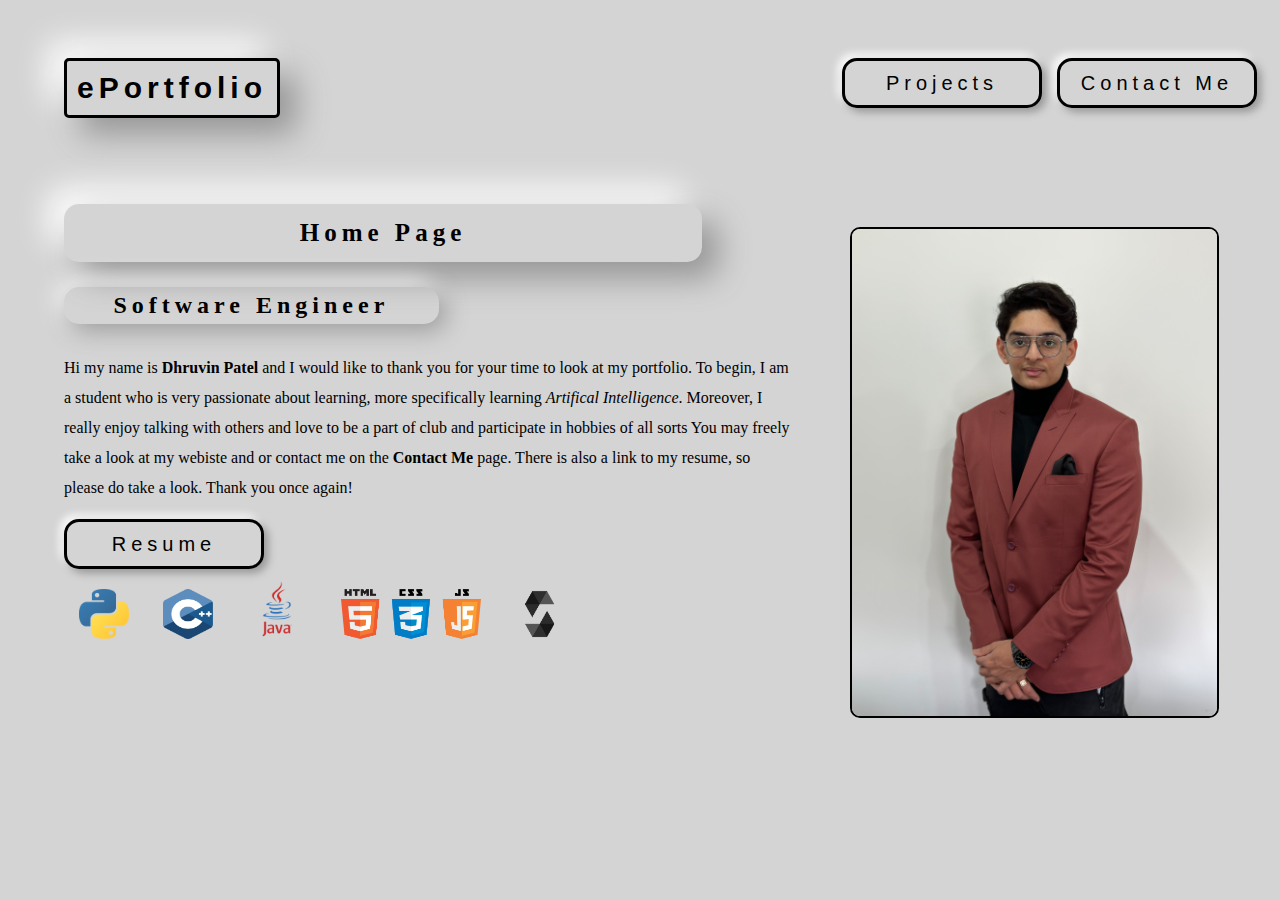
<file: index.html>
<html>

<head>
    <title>Dhruvin.Patel</title>
    <link rel="stylesheet" href="main.css">
</head>

<body>
    <nav>
        <h1>ePortfolio</h1>
        <!-- <ul>
            <li><a href="projects.html">Projects</a></li>
            <li><a href="contact.html">Contact Me</a></li>

        </ul> -->
                <button class="btn1"><a href="contact.html">Contact Me</a></button>
        <button class="btn1"><a href="projects.html">Projects</a></button>
    </nav>
    <div>
        <img class = "pic" src="IMG_0909.jpeg">
        <h3>Home Page</h3>
        <h2 class = "soft">Software Engineer</h2>
        <p>Hi my name is <strong>Dhruvin Patel</strong> and I would like to
        thank you for your time to look at my portfolio. To begin, I am a student
        who is very passionate about learning, more specifically learning <em>Artifical Intelligence</em>.
        Moreover, I really enjoy talking with others and love to be a part of club and participate in hobbies of all sorts
        You may freely take a look at my webiste and or contact me on the <strong>Contact Me</strong> page. There is also a link to
        my resume, so please do take a look. Thank you once again!</p>

        <button class="btn2"><a href="Resume.pdf" target="_blank">Resume</a></button>
        <img class = "lang" src="python.png">
        <img class="lang4" src="c.png">

        <img class="lang1" src="java.png">
        <img class="lang2" src="frontend.png">
        <img class="lang3" src="solidity.png">

        <style>
            .lang {
                display: inline-flex;
                flex-direction: column;
                height: 50px;
                width: 50px;
                /* padding-top: 5px; */
                padding-left: 15px;
                padding-right: 15px;
            }
            .lang1 {
                display: inline-flex;
                flex-direction: column;
                height: 60x;
                width: 60px;
                /* padding-top: 5px; */
                padding-left: 15px;
                padding-right: 15px;
            }
            .lang2 {
                display: inline-flex;
                flex-direction: column;
                height: 50px;
                width: 140px;
                /* padding-top: 5px; */
                padding-left: 15px;
                padding-right: 15px;
            }.lang3 {
                display: inline-flex;
                flex-direction: column;
                height: 50px;
                width: 50px;
                /* padding-top: 5px; */
                padding-left: 15px;
                padding-right: 15px;
            }
            .lang4 {
                display: inline-flex;
                flex-direction: column;
                height: 50px;
                width: 50px;
                /* padding-top: 5px; */
                padding-left: 15px;
                padding-right: 15px;
            }
        </style>



    </p>
    </div>
</body>

</html>
</file>
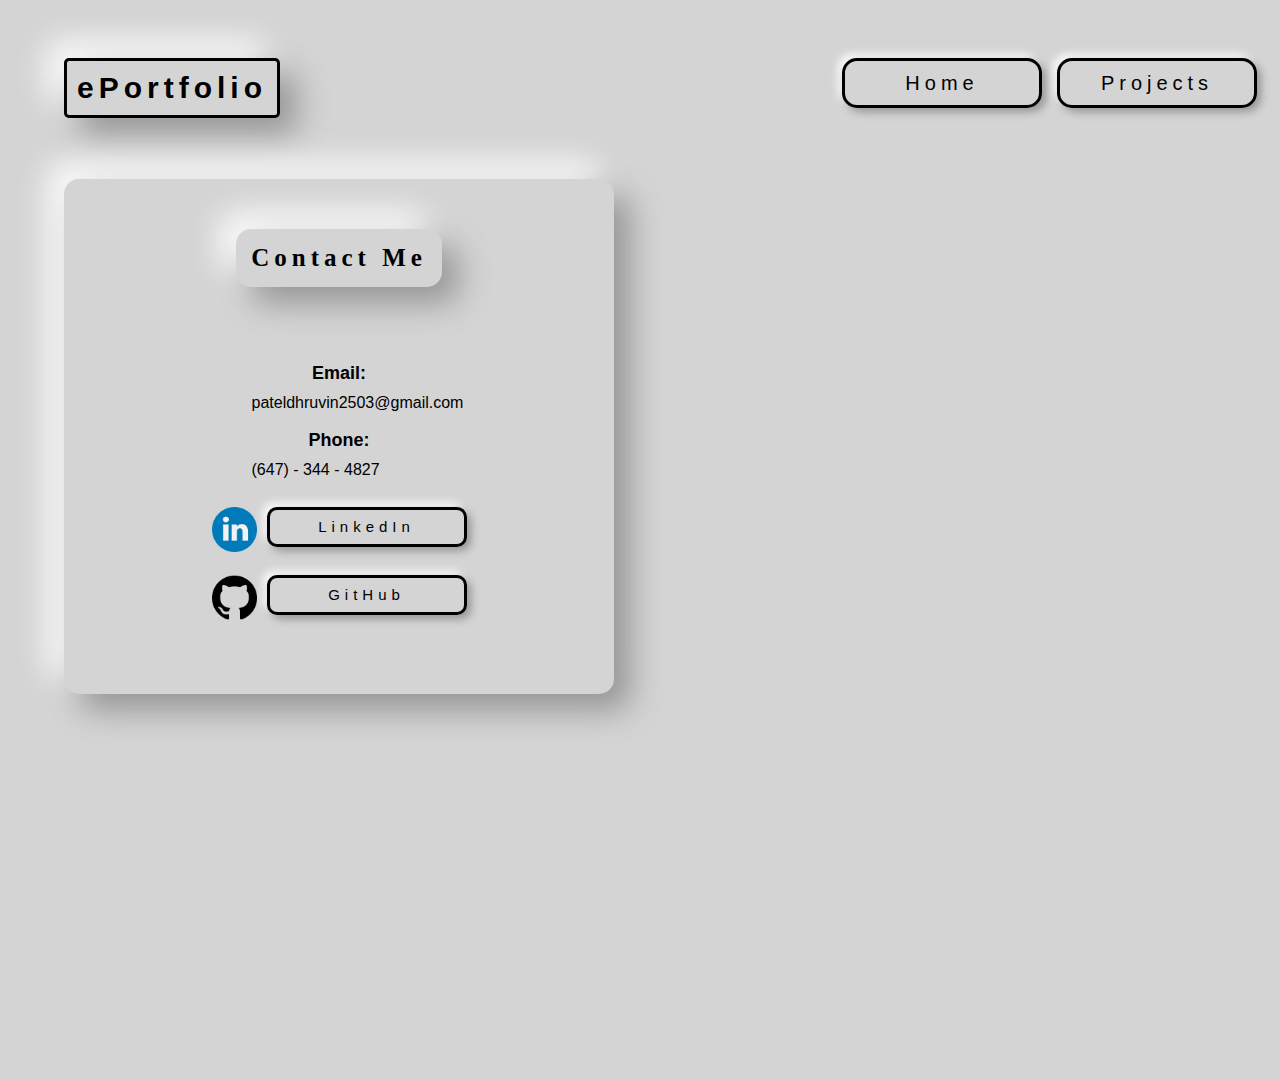
<file: contact.html>
<html>

<head>
    <title>Dhruvin.Patel</title>
    <link rel="stylesheet" href="main.css">
</head>

<body>
    <nav>
        <h1>ePortfolio</h1>
        <!-- <ul>
            <li><a href="index.html">Home</a></li>
            <li><a href="projects.html">Projects</a></li>
        </ul> -->
                        <button class="btn1"><a href="projects.html">Projects</a></button>

                <button class="btn1"><a href="index.html">Home</a></button>

    </nav>
    <div class="container">
        <div class="card">
            <h3>Contact Me</h3>
            <dl class="box">
                <dt>Email:</dt>
                <dd>pateldhruvin2503@gmail.com</dd>
                <hr>
                <dt>Phone:</dt>
                <dd>(647) - 344 - 4827</dd>
                <hr>
                <hr>

                <!-- <dt>GitHub:</dt><dd>"github shit"</dd><hr> -->
                <!-- <dt>LinkedIn: </dt> -->
                <!-- <a href="https://www.linkedin.com/in/dhruvin-patel25/" class="button" target="_blank">LinkedIn</a> -->
                <!-- <dd><a href="https://www.linkedin.com/in/dhruvin-patel25/" target="_blank">Dhruvin_Patel_LinkedIn</a></dd> -->
                                <img class="logos" src="linkedin.png">

                <button class = "btn" ><a href="https://www.linkedin.com/in/dhruvin-patel25/" target="_blank">LinkedIn</a></button>
                <!-- <img class = "logos" src="linkedin.png"> -->
                <hr>
                <hr>
                                <img class="logos" src="github.png">

                <button class= "btn"><a href="https://github.com/pdhruvin25" target="_blank">GitHub</a></button>

                <hr>
                <hr>

                <!-- <dt>GitHub: </dt> -->
                <!-- <a href="https://github.com/pdhruvin25" class="button" target="_blank">GitHub</a> -->
                <!-- <dd><a href="https://github.com/pdhruvin25" target="_blank">Dhruvin_Patel_GitHub</a></dd> -->
                <hr>
    
            </dl>
        </div>
    </div>
</body>

</html>
</file>
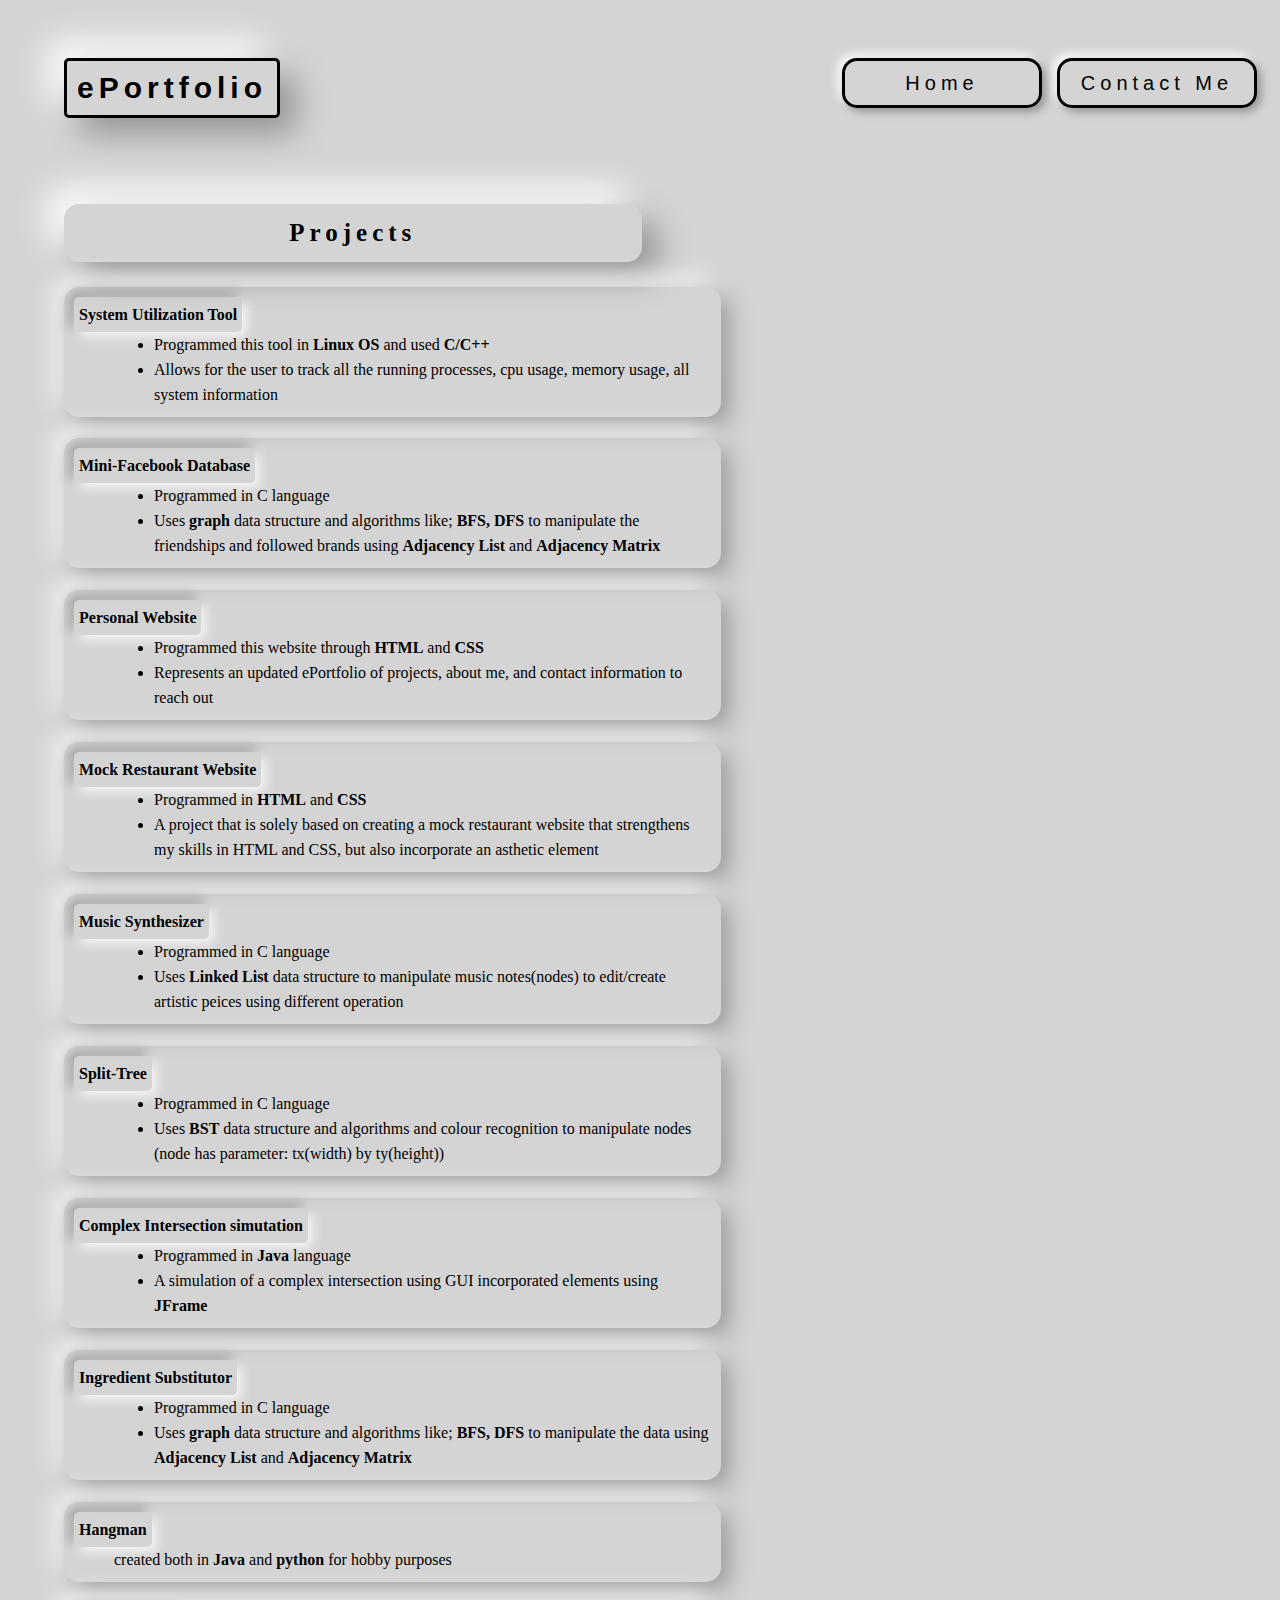
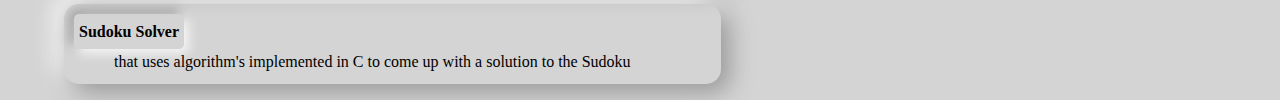
<file: projects.html>
<!-- <html>

<head>
    <title>Dhruvin.Patel</title>
    <link rel="stylesheet" href="main.css">
</head>

<body>
    <nav>
        <h1>ePortfolio</h1>
        <ul>
            <li><a href="about.html">About</a></li>
            <li><a href="contact.html">Contact Me</a></li>
            <li><a href="index.html">Index</a></li>
        </ul>
    </nav>
    <div>
        <h3>Welcome To My Page</h3>
        <p>Hi my name is <strong>Dhruvin Patel</strong> and I would like to
            thank you for your time to look at my portfolio. To begin, I am a student
            who is very passionate about learning, more specifically learning <em>Artifical Intelligence</em>.
            Moreover, I really enjoy talking with others and love to be a part of club and participate in hobbies of all
            sorts
            You may freely take a look at my webiste and or contact me on the <strong>Contact Me</strong>page. There is
            also a link to
            my resume, so please do take a look. Thank you once again!</p>
    </div>
</body>

</html> -->

<html>

<head>
    <title>Dhruvin.Patel</title>
    <link rel="stylesheet" href="main.css">
</head>

<body>
    <nav>
        <h1>ePortfolio</h1>
        <button class="btn1"><a href="contact.html">Contact Me</a></button>
                <button class="btn1"><a href="index.html">Home</a></button>

    </nav>
    <div class="about">
          <!-- <img src="UofT.jpg" class="logo"> -->
          <h3>Projects</h3>
          <!-- <p>Hi I am a student in second year studying at The University Of Toronto in Computer Science: Software
                    Engineering
                </p> -->
          <!-- <p class="project">Projects</p> -->

          <dl class="info">
            <dt>System Utilization Tool</dt>
            <dd>
                <ul>
                    <li>Programmed this tool in <strong>Linux OS</strong> and used <strong>C/C++</strong></li>
                    <li>Allows for the user to track all the running processes, cpu usage, memory usage, all system information</li>
                </ul>
            </dd>
        </dl>
            <dl class = "info">
            <dt>Mini-Facebook Database</dt>
            <dd>
                <ul>
                    <li>Programmed in C language</li>
                    <li>Uses <strong>graph</strong> data structure and algorithms like; <strong>BFS, DFS</strong> to manipulate
                        the
                        friendships and followed brands using <strong>Adjacency List</strong> and <strong> Adjacency
                            Matrix</strong>
                    </li>
            
                </ul>
            </dd>
            </dl>
            <dl class="info">
                <dt>Personal Website</dt>
                <dd>
                    <ul>
                        <li>Programmed this website through <strong>HTML</strong> and <strong>CSS</strong></li>
                        <li>Represents an updated ePortfolio of projects, about me, and contact information to reach out</li>
                    </ul>
                </dd>
            </dl>
            <dl class="info">
                <dt>Mock Restaurant Website</dt>
                <dd>
                    <ul>
                        <li>Programmed in <strong>HTML</strong> and <strong>CSS</strong></li>
                        <li>A project that is solely based on creating a mock restaurant website that strengthens my skills in HTML and CSS, but also incorporate an asthetic element 
                        </li>

                    </ul>
                </dd>
            </dl>
            <dl class="info">
            
                <dt>Music Synthesizer</dt>
                <dd>
                    <ul>
                        <li>Programmed in C language</li>
                        <li>Uses <strong>Linked List</strong> data structure to manipulate music notes(nodes) to edit/create
                            artistic
                            peices using different operation</li>
                    </ul>
                </dd>
            </dl>
            
            <dl class="info">
            
                <dt>Split-Tree</dt>
                <dd>
                    <ul>
                        <li>Programmed in C language</li>
                        <li>Uses <strong>BST</strong> data structure and algorithms and colour recognition to manipulate nodes (node
                            has
                            parameter: tx(width) by ty(height))</li>
            
                    </ul>
                </dd>
            </dl>
            
            <dl class="info">
            
                <dt>Complex Intersection simutation</dt>
                <dd>
                    <ul>
                        <li>Programmed in <strong>Java</strong> language</li>
                        <li>A simulation of a complex intersection using GUI incorporated elements using <strong>JFrame</strong>
                        </li>
                    </ul>
                </dd>
            </dl>
            
            <dl class="info">
            
                <dt>Ingredient Substitutor</dt>
                <dd>
                    <ul>
                        <li>Programmed in C language</li>
                        <li>Uses <strong>graph</strong> data structure and algorithms like; <strong>BFS, DFS</strong> to manipulate
                            the
                            data using <strong>Adjacency List</strong> and
                            <strong>Adjacency Matrix</strong>
                        </li>
                    </ul>
                </dd>
            </dl>
            
            <dl class="info">
            
                <dt>Hangman</dt>
                <dd>created both in <strong>Java</strong> and <strong>python</strong> for hobby purposes</dd>
            </dl>
            
            <dl class="info">
            
                <dt>Sudoku Solver</dt>
                <dd>that uses algorithm's implemented in C to come up with a solution to the Sudoku</dd>
            </dl>
        </div>
</body>

</html>
</file>
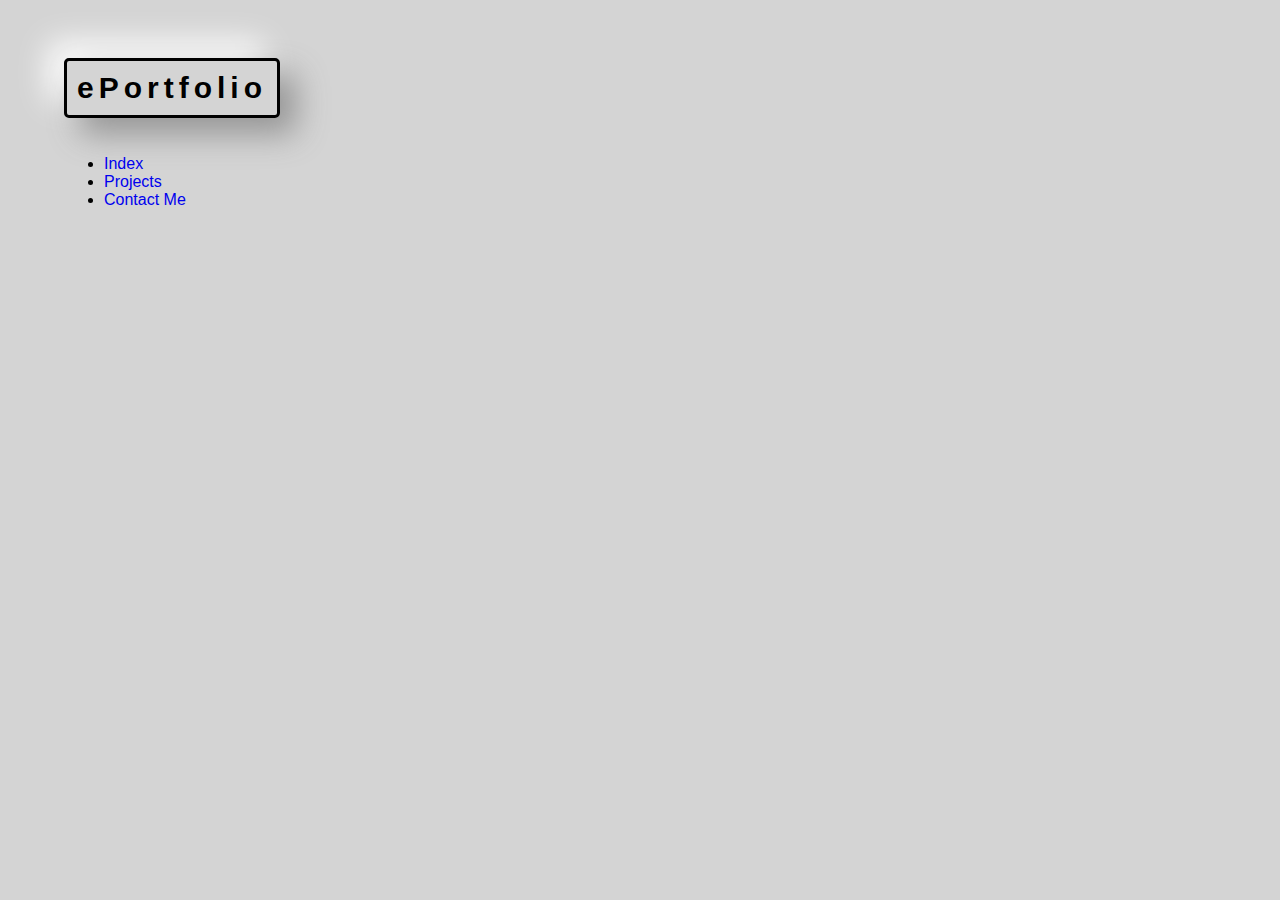
<file: Skills.html>
<html>

<head>
    <title>Dhruvin.Patel</title>
    <link rel="stylesheet" href="main.css">
</head>

<body>
    <nav>
        <h1>ePortfolio</h1>
        <ul>
            <li><a href="index.html">Index</a></li>
            <li><a href="projects.html">Projects</a></li>
            <li><a href="contact.html">Contact Me</a></li>

        </ul>
    </nav>
    <div class="resume">
        
        <!-- <img src="UofT.jpg" class="logo">
        <h3>About Me</h3>
        <p>Hi I am a student in second year studying at The University Of Toronto in Computer Science: Software Engineering
        </p>
        <p class="project">Projects:</p>
        <dl>
            <dt>Music Synthesizer</dt> <dd> built using C, that can create music notes and also edit other artistic peices </dd><hr>
            <dt>Ingredient Substitutor</dt><dd>find's ingredients within a <strong>graph</strong> using <strong>recusion</strong> to find
                the best possible ingredient to substitute given any recipe</dd><hr>
            <dt>Movie Database</dt><dd>works with <strong>linked lists</strong>, which can create, edit and do other operations
                depending on user input</dd><hr>
            <dt>Website</dt><dd>I created this website throught my knowledge of <strong>HTML</strong> and <strong>CSS</strong></dd><hr>
            <dt>Complex Intersection simutation</dt><dd>throught the use of <strong>Java</strong>, and <strong>JFrame</strong> as its <strong>GUI</strong> strucutre</dd><hr>
            <dt>Hangman</dt><dd>created both in <strong>Java</strong> and <strong>python</strong> for hobby purposes</dd><hr>
            <dt>Sudoku Solver</dt><dd>that uses algorithm's implemented in C to come up with a solution to the Sudoku</dd><hr>
        </dl> -->
    </div>
</body>

</html>
</file>
<file: main.css>
body {
    background-color: #d4d4d4;
    background-size:cover;
    background-position: center;
    background-repeat:repeat;
    font-family: Arial, Helvetica, sans-serif;
    margin-left: 5%;
    margin-top: 3%;
}
.resume a{
    color:lightblue;
    text-decoration:underline;
    font-size: 18px;
    border-bottom: 3px solid;
    border-top: 3px solid;
    border-right: px;
    
}
.programing{
        border-color: black;
        list-style-type: none;
        display: inline-flex;
        flex-direction: row;
        padding-top: 5px;
        padding-right: 15%;
        padding-left: 25px;
        padding-bottom: 10px;
        font-size: 18px;
}
.resume a:hover{
    color: lightblue;
}
div {
    padding-top: 40px;
    position:absolute; 
    float: right;
    font-family: 'Lucida Sans',
    'Lucida Sans Regular',
    'Lucida Grande',
    'Lucida Sans Unicode',
    'Geneva',
    'Verdana',
    'sans-serif';
    float:middle;
    font-size: 16px;
}
.pic {
    border-radius: 10px;
    size: 15%;
    display: flex;
    float: right;
    width: 30%;
    border: 2px solid;
    color: black;
    margin-top: 4%;
    margin-right: 5%;
    position: middle;

}
div h3{
    font-size: 18px;
    color: black;
    display: flex;
    flex-direction: column;
    letter-spacing: 5px;
    float: top left;
    align-items: center;
    font-size: 25px;
    padding: 15px;
    max-width: 50%;
    border-radius: 15px;
    box-shadow: 16px 16px 32px #959595, -16px -16px 32px #fefefe;
}

div p{
    padding-top: 10px;
    color: black;
    margin-top: 8px;
    line-height: 30px;
    float: top left;
    margin-right: 40%;
}

nav h1{
    padding-bottom: 15px;
    font-size: 30px;
    display: inline-flex;
    color: black;
    letter-spacing: 5px;
    border: 3px solid;
    padding: 10px;
    border-radius: 5px;
    border-color: black;
    box-shadow: 16px 16px 32px #959595, -16px -16px 32px #fefefe;
}
.about h3{
    color: black;
    background-color: rgb(36, 36, 36);
    background-size: auto;
    border-radius: 15px;
    background-color: transparent;
    box-shadow: 16px 16px 32px #959595, -16px -16px 32px #fefefe;
    background-position: top;
    width: 50%;
}
.info{
    box-shadow: 8px 8px 24px #959595, -8px -8px 24px #fefefe;
    border-radius: 15px;
}

.about dl{
    margin-top: 2%;
    margin-right: 10px;
    line-height: 30px;
    color: black;
    padding: 10px;
    margin-right: 40%;
    font-size: 16px;
    line-height: 25px;
}
.about hr{
    clear: both;
    visibility: hidden;
    color: transparent;
}
.about dl dd {
    padding-top: -5px;
    padding-bottom: -15px;
}
.about dl dt{
    color: black;
    border-radius: 5px;
    font-weight: bold;
    box-shadow: 4px 4px 12px #fefefe, -4px -4px 12px #959595;
    display: inline-flex;
    padding: 5px;
    justify-content: center;
    align-items: center;
    float: middle;
    font-size: 16px;
} 
.container{
    display: flex;
    align-items: left;
    justify-content:left;
    background-image: url("gradient2.jpg");
    min-height: 100vh;
    box-shadow: 16px 16px 32px #959595, -16px -16px 32px #fefefe;
}
.card{
    padding-top: px;
        display: flex;
        justify-content: left;
        align-items: center;
        min-height: 300px;
        flex-direction: column;
        gap: 35px;
        border-radius: 15px;
    box-shadow: 16px 16px 32px #959595, -16px -16px 32px #fefefe;        padding: 25px;
        text-decoration: none;
        width: 500px;
}
.soft{
    justify-content: center;
    display: flex;
   letter-spacing: 5px;
    box-shadow: 6px 6px 24px #959595, -6px -6px 24px#fefefe;
    border-radius:15px;
    width: 30%;
    color: black;
    padding-left: 5px;
    padding-right: 5px;
    padding: 5px;
}
.box dt {
    color: black;
    font-weight: bold;
    font-family: helvetica;
    display: flex;
    flex-direction: column;
    font-size: 18px;
    border-radius: 5px;
    gap: 25px;
    align-items: center;
    
}

.box dd{
    display: flex;
    flex-direction: column;
    margin-top: 10px;
    color: black;    
    font-family: sans-serif;
    justify-content: left;
    align-items: left;
    float: middle;
    font-size: 16px;

}
.logos{
    display: flex;
    height:45px;
    width: 45px;
    flex-direction: row;
    padding-right: 10px;
    align-items: center;
    justify-content: center;
    float: left;
    gap: 10px;
    
    
}
.box dd a:hover {
    color: black;
}
.btn2{
    display: flex;
    flex-direction: column;
    justify-content: center;
    align-items: center;
    width:200px;
    height: 50px;
    float: middle;
    background: transparent;
    border: 3px solid black;
    text-align: center;
    letter-spacing: 5px;
    border-radius: 15px;
    margin-bottom: 10px;
        margin-top: 10px;
            font-size: 20px;
    box-shadow: 4px 4px 8px #959595, -4px -4px 8px #fefefe;
        transition: ease-in .3s;
}
.btn2 a {
    color: black;
    text-decoration: none;
     transition: ease-in-out;
}

.btn2:hover {
box-shadow: 4px 4px 8px white, -4px -4px 8px #959595;
    inset: 200px 0 black;
    font-weight: bold;
    border-color: bisque;
}

.btn2:hover a {
    color: black;
}
.btn1{
    margin-top: 20px;
    display: flex;
    justify-content:center;
    margin-right: 15px;
    align-items:center;
    float: right;
        border: 3px solid black;
    background: transparent;
    text-align: center;
    letter-spacing: 5px;
    border-radius: 15px;
    height: 50px;
    width: 200px;
    font-size: 20px;
    box-shadow: 4px 4px 8px #959595, -4px -4px 8px #fefefe;
    transition: ease-in .3s;
}
.btn1 a {
    color: black;
    text-decoration: none;
    transition: ease-in-out;
}
.btn1:hover {
    box-shadow: 4px 4px 8px white, -4px -4px 8px #959595;
    inset: 200px 0 black;
    font-weight: bold;
     border-color: bisque;
}
.btn1:hover a {
    color: black;
}
.btn {
    background: transparent;
    display: flex;
    flex-direction: column;
    height: 40px;
    width: 200px;
    border-radius: 10px;
    border: 3px solid black;
    cursor: pointer;
    justify-content: center;
    letter-spacing: 5px;
    font-family: sans-serif;
    font-weight: 800px;
    align-items: center;
    float: center;
    font-size: 15px;
    box-shadow: 4px 4px 8px #959595, -4px -4px 8px white;
    transition: ease-in .3s;
}
.btn a{
color: black;
text-decoration: none;
transition: ease-in-out;
}
.btn:hover{
        box-shadow: 4px 4px 8px white, -4px -4px 8px #959595;
        inset: 200px 0 black;
        font-weight: bold;
        border-color: bisque;
}
.btn:hover a{
color: black;
}
.box hr {
    clear: both;
    visibility: hidden;
}
a:hover {
    color:lightblue;
}
a:link{
    text-decoration: none;
}
</file>
